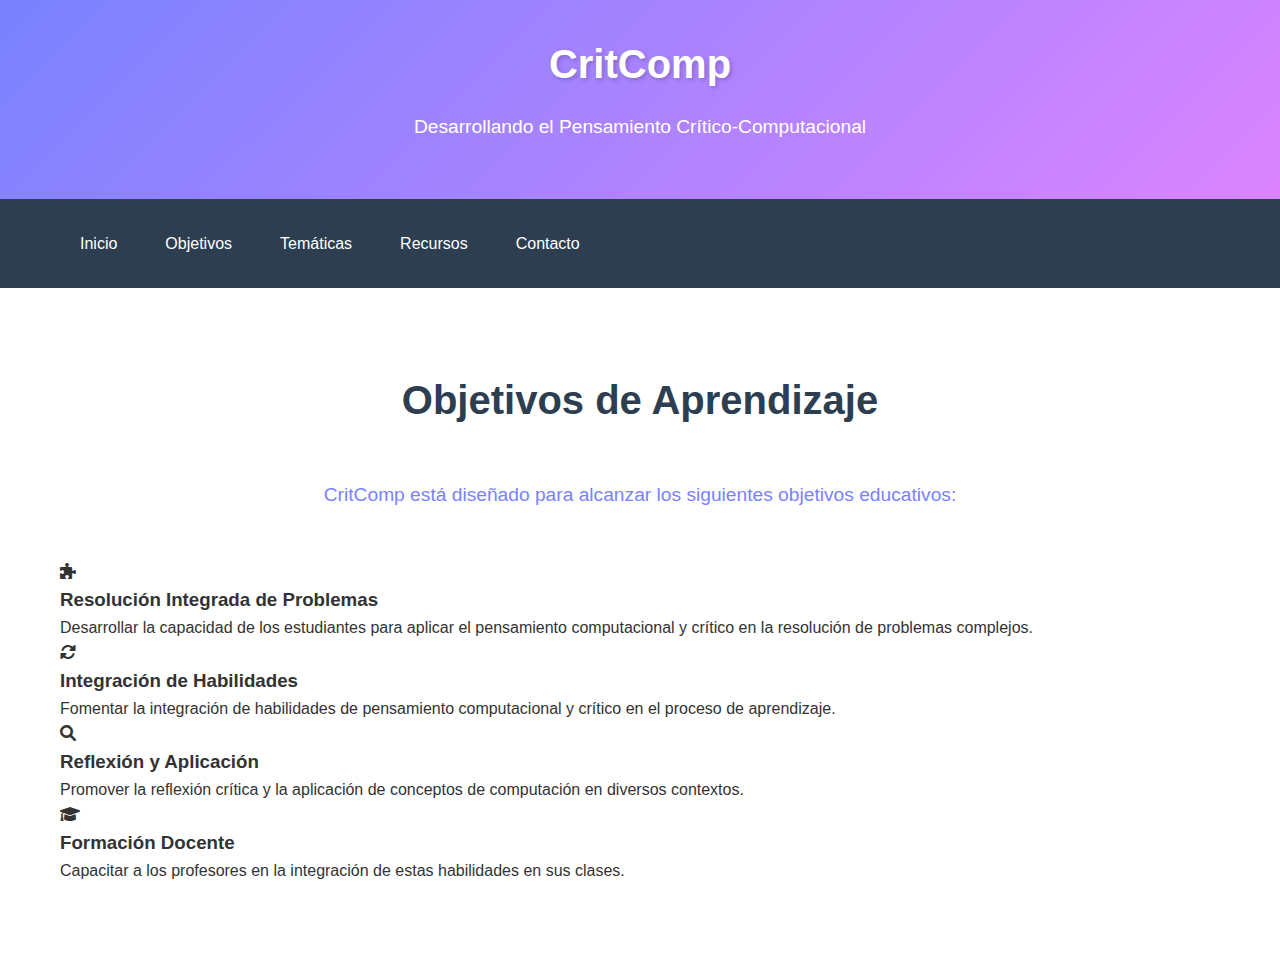
<file: objetivos.html>
<!DOCTYPE html>
<html lang="es">
<head>
    <head>
        <meta charset="UTF-8">
        <meta name="viewport" content="width=device-width, initial-scale=1.0">
        <title>Objetivos | CritComp</title>
        <link rel="stylesheet" href="https://cdnjs.cloudflare.com/ajax/libs/font-awesome/6.0.0-beta3/css/all.min.css">
        <link rel="stylesheet" href="styles.css">
    </head>
    
<body>
    <header>
        <div class="container">
            <div class="logo">CritComp</div>
            <div class="tagline">Desarrollando el Pensamiento Crítico-Computacional</div>
        </div>
    </header>

    <nav>
        <div class="container nav-container">
            <ul class="menu" id="mainMenu">
                <li><a href="index.html">Inicio</a></li>
                <li><a href="objetivos.html">Objetivos</a></li>
                <li><a href="tematicas.html">Temáticas</a></li>
                <li><a href="recursos.html">Recursos</a></li>
                <li><a href="contacto.html">Contacto</a></li>
            </ul>
            <div class="mobile-menu" id="mobileMenuBtn">
                <i class="fas fa-bars"></i>
            </div>
        </div>
    </nav>

    <section class="objetivos" id="objetivos">
        <div class="container">
            <h2 class="section-title">Objetivos de Aprendizaje</h2>
            <p class="section-subtitle">CritComp está diseñado para alcanzar los siguientes objetivos educativos:</p>

            <div class="objetivo-card">
                <div class="objetivo-icon">
                    <i class="fas fa-puzzle-piece"></i>
                </div>
                <div class="objetivo-content">
                    <h3>Resolución Integrada de Problemas</h3>
                    <p>Desarrollar la capacidad de los estudiantes para aplicar el pensamiento computacional y crítico en la resolución de problemas complejos.</p>
                </div>
            </div>

            <div class="objetivo-card">
                <div class="objetivo-icon">
                    <i class="fas fa-sync-alt"></i>
                </div>
                <div class="objetivo-content">
                    <h3>Integración de Habilidades</h3>
                    <p>Fomentar la integración de habilidades de pensamiento computacional y crítico en el proceso de aprendizaje.</p>
                </div>
            </div>

            <div class="objetivo-card">
                <div class="objetivo-icon">
                    <i class="fas fa-search"></i>
                </div>
                <div class="objetivo-content">
                    <h3>Reflexión y Aplicación</h3>
                    <p>Promover la reflexión crítica y la aplicación de conceptos de computación en diversos contextos.</p>
                </div>
            </div>

            <div class="objetivo-card">
                <div class="objetivo-icon">
                    <i class="fas fa-graduation-cap"></i>
                </div>
                <div class="objetivo-content">
                    <h3>Formación Docente</h3>
                    <p>Capacitar a los profesores en la integración de estas habilidades en sus clases.</p>
                </div>
            </div>
        </div>
    </section>

    <footer>
        </footer>

    <script>
        document.getElementById('mobileMenuBtn').addEventListener('click', function() {
            document.getElementById('mainMenu').classList.toggle('active');
        });
    </script>
</body>
</html>
</file>
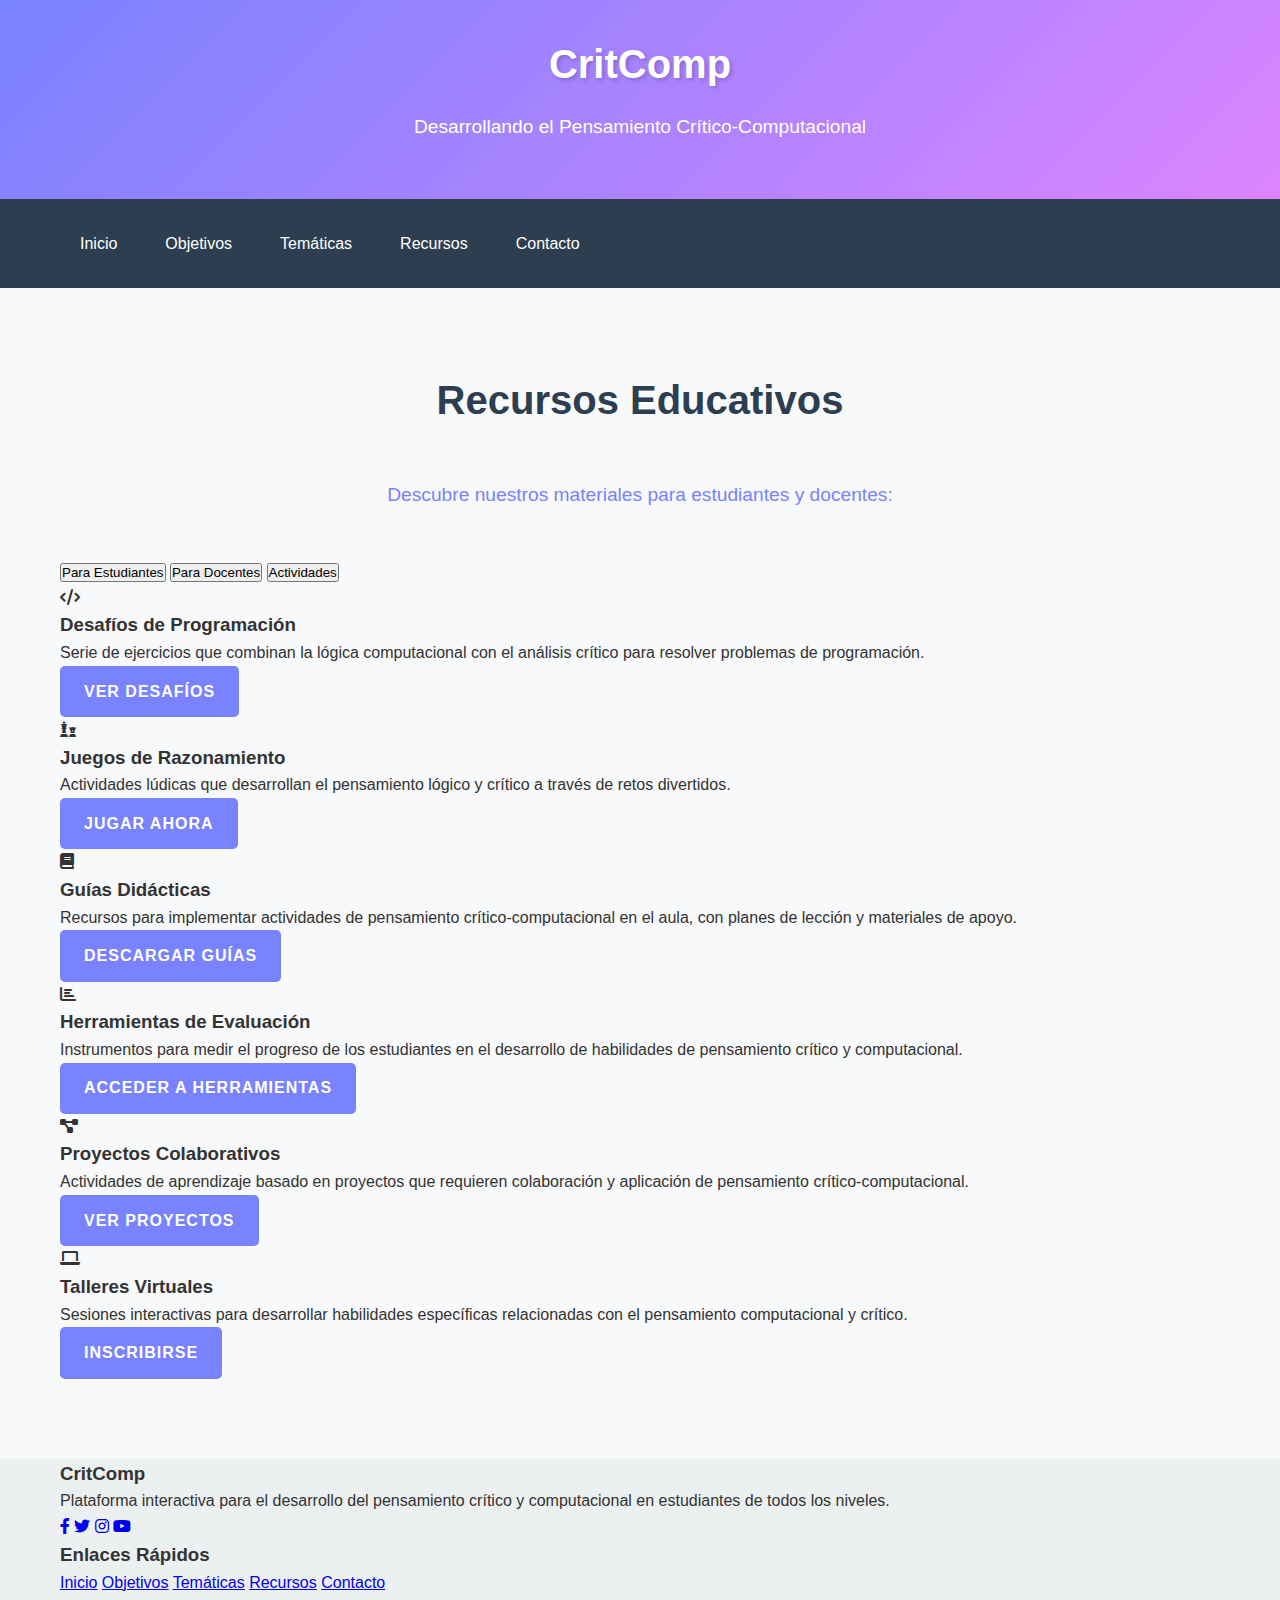
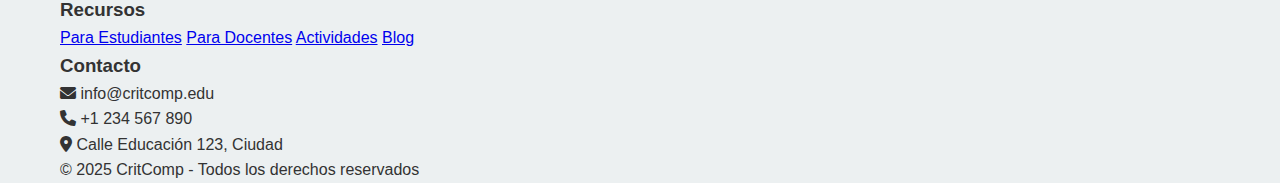
<file: recursos.html>
<!DOCTYPE html>
<html lang="es">
<head>
    <meta charset="UTF-8">
    <meta name="viewport" content="width=device-width, initial-scale=1.0">
    <title>Recursos | CritComp</title>
    <link rel="stylesheet" href="styles.css">
    <link rel="stylesheet" href="https://cdnjs.cloudflare.com/ajax/libs/font-awesome/6.0.0-beta3/css/all.min.css">
</head>
<body>
    <header>
        <div class="container">
            <div class="logo">CritComp</div>
            <div class="tagline">Desarrollando el Pensamiento Crítico-Computacional</div>
        </div>
    </header>
    <nav>
        <div class="container nav-container">
            <ul class="menu" id="mainMenu">
                <li><a href="index.html">Inicio</a></li>
                <li><a href="objetivos.html">Objetivos</a></li>
                <li><a href="tematicas.html">Temáticas</a></li>
                <li><a href="recursos.html">Recursos</a></li>
                <li><a href="contacto.html">Contacto</a></li>
            </ul>
            <div class="mobile-menu" id="mobileMenuBtn">
                <i class="fas fa-bars"></i>
            </div>
        </div>
    </nav>
    <main>
        <section class="recursos" id="recursos">
            <div class="container">
                <h2 class="section-title">Recursos Educativos</h2>
                <p class="section-subtitle">Descubre nuestros materiales para estudiantes y docentes:</p>
                <div class="tabs">
                    <button class="tab-btn active" data-tab="estudiantes">Para Estudiantes</button>
                    <button class="tab-btn" data-tab="docentes">Para Docentes</button>
                    <button class="tab-btn" data-tab="actividades">Actividades</button>
                </div>
                <div class="tab-content active" id="estudiantes">
                    <div class="recurso-card">
                        <div class="recurso-image">
                            <i class="fas fa-code"></i>
                        </div>
                        <div class="recurso-content">
                            <h3 class="recurso-title">Desafíos de Programación</h3>
                            <p>Serie de ejercicios que combinan la lógica computacional con el análisis crítico para resolver problemas de programación.</p>
                            <a href="#" class="btn btn-primary">Ver Desafíos</a>
                        </div>
                    </div>
                    <div class="recurso-card">
                        <div class="recurso-image">
                            <i class="fas fa-chess"></i>
                        </div>
                        <div class="recurso-content">
                            <h3 class="recurso-title">Juegos de Razonamiento</h3>
                            <p>Actividades lúdicas que desarrollan el pensamiento lógico y crítico a través de retos divertidos.</p>
                            <a href="#" class="btn btn-primary">Jugar Ahora</a>
                        </div>
                    </div>
                </div>
                <div class="tab-content" id="docentes">
                    <div class="recurso-card">
                        <div class="recurso-image">
                            <i class="fas fa-book"></i>
                        </div>
                        <div class="recurso-content">
                            <h3 class="recurso-title">Guías Didácticas</h3>
                            <p>Recursos para implementar actividades de pensamiento crítico-computacional en el aula, con planes de lección y materiales de apoyo.</p>
                            <a href="#" class="btn btn-primary">Descargar Guías</a>
                        </div>
                    </div>
                    <div class="recurso-card">
                        <div class="recurso-image">
                            <i class="fas fa-chart-bar"></i>
                        </div>
                        <div class="recurso-content">
                            <h3 class="recurso-title">Herramientas de Evaluación</h3>
                            <p>Instrumentos para medir el progreso de los estudiantes en el desarrollo de habilidades de pensamiento crítico y computacional.</p>
                            <a href="#" class="btn btn-primary">Acceder a Herramientas</a>
                        </div>
                    </div>
                </div>
                <div class="tab-content" id="actividades">
                    <div class="recurso-card">
                        <div class="recurso-image">
                            <i class="fas fa-project-diagram"></i>
                        </div>
                        <div class="recurso-content">
                            <h3 class="recurso-title">Proyectos Colaborativos</h3>
                            <p>Actividades de aprendizaje basado en proyectos que requieren colaboración y aplicación de pensamiento crítico-computacional.</p>
                            <a href="#" class="btn btn-primary">Ver Proyectos</a>
                        </div>
                    </div>
                    <div class="recurso-card">
                        <div class="recurso-image">
                            <i class="fas fa-laptop"></i>
                        </div>
                        <div class="recurso-content">
                            <h3 class="recurso-title">Talleres Virtuales</h3>
                            <p>Sesiones interactivas para desarrollar habilidades específicas relacionadas con el pensamiento computacional y crítico.</p>
                            <a href="#" class="btn btn-primary">Inscribirse</a>
                        </div>
                    </div>
                </div>
            </div>
        </section>
    </main>
    <footer id="contacto">
        <div class="container">
            <div class="footer-grid">
                <div class="footer-column">
                    <h3>CritComp</h3>
                    <p>Plataforma interactiva para el desarrollo del pensamiento crítico y computacional en estudiantes de todos los niveles.</p>
                    <div class="social-links">
                        <a href="#"><i class="fab fa-facebook-f"></i></a>
                        <a href="#"><i class="fab fa-twitter"></i></a>
                        <a href="#"><i class="fab fa-instagram"></i></a>
                        <a href="#"><i class="fab fa-youtube"></i></a>
                    </div>
                </div>
                <div class="footer-column">
                    <h3>Enlaces Rápidos</h3>
                    <a href="index.html">Inicio</a>
                    <a href="objetivos.html">Objetivos</a>
                    <a href="tematicas.html">Temáticas</a>
                    <a href="recursos.html">Recursos</a>
                    <a href="contacto.html">Contacto</a>
                </div>
                <div class="footer-column">
                    <h3>Recursos</h3>
                    <a href="#">Para Estudiantes</a>
                    <a href="#">Para Docentes</a>
                    <a href="#">Actividades</a>
                    <a href="#">Blog</a>
                </div>
                <div class="footer-column">
                    <h3>Contacto</h3>
                    <p><i class="fas fa-envelope"></i> info@critcomp.edu</p>
                    <p><i class="fas fa-phone"></i> +1 234 567 890</p>
                    <p><i class="fas fa-map-marker-alt"></i> Calle Educación 123, Ciudad</p>
                </div>
            </div>
            <div class="copyright">
                <p>&copy; 2025 CritComp - Todos los derechos reservados</p>
            </div>
        </div>
    </footer>
    <script>
        document.getElementById('mobileMenuBtn').addEventListener('click', function() {
            document.getElementById('mainMenu').classList.toggle('active');
        });
        document.querySelectorAll('.tab-btn').forEach(button => {
            button.addEventListener('click', function() {
                const tabId = this.getAttribute('data-tab');
                document.querySelectorAll('.tab-content').forEach(content => {
                    content.classList.remove('active');
                });
                document.getElementById(tabId).classList.add('active');
                document.querySelectorAll('.tab-btn').forEach(btn => {
                    btn.classList.remove('active');
                });
                this.classList.add('active');
            });
        });
    </script>
</body>
</html>
</file>
<file: styles.css>
:root {
    --primary-color: #7982ff;
    --secondary-color: #2ecc71;
    --accent-color: #dc84ff;
    --dark-color: #2c3e50;
    --light-color: #ecf0f1;
    --text-color: #333;
    --white: #ffffff;
}

* {
    margin: 0;
    padding: 0;
    box-sizing: border-box;
    font-family: 'Segoe UI', Tahoma, Geneva, Verdana, sans-serif;
}

body {
    background-color: var(--light-color);
    color: var(--text-color);
    line-height: 1.6;
}

.container {
    max-width: 1200px;
    margin: 0 auto;
    padding: 0 20px;
}

header {
    background: linear-gradient(135deg, var(--primary-color), var(--accent-color));
    color: var(--white);
    padding: 2rem 0;
    text-align: center;
    box-shadow: 0 2px 10px rgba(0, 0, 0, 0.1);
}

.logo {
    font-size: 2.5rem;
    font-weight: bold;
    margin-bottom: 1rem;
    text-shadow: 2px 2px 4px rgba(0, 0, 0, 0.2);
}

.tagline {
    font-size: 1.2rem;
    margin-bottom: 1.5rem;
}

nav {
    background-color: var(--dark-color);
    position: sticky;
    top: 0;
    z-index: 100;
}

.nav-container {
    display: flex;
    justify-content: space-between;
    align-items: center;
    padding: 1rem;
}

.menu {
    display: flex;
    list-style: none;
}

.menu li {
    position: relative;
}

.menu a {
    display: block;
    padding: 1rem 1.5rem;
    color: var(--white);
    text-decoration: none;
    transition: all 0.3s ease;
}

.menu a:hover {
    background-color: rgba(255, 255, 255, 0.1);
}

.mobile-menu {
    display: none;
    font-size: 1.5rem;
    cursor: pointer;
    color: var(--white);
    padding: 1rem;
}

.hero {
    background: url('/api/placeholder/1200/600') no-repeat center center/cover;
    height: 500px;
    color: var(--white);
    display: flex;
    align-items: center;
    text-align: center;
    position: relative;
}

.hero::after {
    content: "";
    position: absolute;
    top: 0;
    left: 0;
    width: 100%;
    height: 100%;
    background: rgba(0, 0, 0, 0.5);
    z-index: 1;
}

.hero-content {
    position: relative;
    z-index: 2;
    max-width: 800px;
    margin: 0 auto;
    padding: 2rem;
}

.hero h1 {
    font-size: 3rem;
    margin-bottom: 1rem;
}

.hero p {
    font-size: 1.2rem;
    margin-bottom: 2rem;
}

.btn {
    display: inline-block;
    background-color: var(--secondary-color);
    color: var(--white);
    padding: 0.8rem 1.5rem;
    text-decoration: none;
    border-radius: 5px;
    transition: all 0.3s ease;
    border: none;
    cursor: pointer;
    font-size: 1rem;
    font-weight: bold;
    text-transform: uppercase;
    letter-spacing: 1px;
}

.btn:hover {
    background-color: #27ae60;
    transform: translateY(-3px);
    box-shadow: 0 5px 15px rgba(0, 0, 0, 0.1);
}

.btn-primary {
    background-color: var(--primary-color);
}

.btn-primary:hover {
    background-color: #2980b9;
}

.btn-accent {
    background-color: var(--accent-color);
}

.btn-accent:hover {
    background-color: #bd22ff;
}

.features {
    padding: 5rem 0;
    background-color: var(--white);
}

.section-title {
    text-align: center;
    margin-bottom: 3rem;
    font-size: 2.5rem;
    color: var(--dark-color);
}

.section-subtitle {
    text-align: center;
    margin-bottom: 3rem;
    font-size: 1.2rem;
    color: var(--primary-color);
    max-width: 700px;
    margin-left: auto;
    margin-right: auto;
}

.features-grid {
    display: grid;
    grid-template-columns: repeat(auto-fit, minmax(300px, 1fr));
    gap: 2rem;
}

.feature-card {
    background-color: var(--white);
    border-radius: 10px;
    overflow: hidden;
    box-shadow: 0 5px 15px rgba(0, 0, 0, 0.1);
    transition: all 0.3s ease;
}

.feature-card:hover {
    transform: translateY(-10px);
    box-shadow: 0 15px 30px rgba(0, 0, 0, 0.2);
}

.tematicas {
    padding: 5rem 0;
    background-color: #f8f9fa;
}

.tematicas-container {
    display: flex;
    flex-wrap: wrap;
    justify-content: center;
    gap: 1rem;
    margin-top: 2rem;
}

.tematica-tag {
    background-color: var(--primary-color);
    color: var(--white);
    padding: 0.5rem 1rem;
    border-radius: 30px;
    display: inline-block;
    margin: 0.5rem;
    transition: all 0.3s ease;
    cursor: pointer;
}

.tematica-tag:hover {
    background-color: var(--accent-color);
    transform: scale(1.05);
}

/* Contact Form Styles (Agregado aquí) */
.contact-form {
    background-color: var(--white);
    padding: 2rem;
    border-radius: 10px;
    box-shadow: 0 5px 15px rgba(0, 0, 0, 0.1);
    max-width: 600px;
    margin: 2rem auto;
}

.contact-form h2 {
    font-size: 2rem;
    margin-bottom: 1.5rem;
    color: var(--dark-color);
    text-align: center;
}

.form-group {
    margin-bottom: 1.5rem;
}

.form-group label {
    display: block;
    font-size: 1rem;
    color: var(--text-color);
    margin-bottom: 0.5rem;
}

.form-group input,
.form-group textarea {
    width: 100%;
    padding: 0.75rem;
    border: 1px solid #ddd;
    border-radius: 5px;
    font-size: 1rem;
    color: var(--text-color);
    background-color: var(--light-color);
}

.form-group textarea {
    resize: vertical;
    height: 150px;
}

.form-group input:focus,
.form-group textarea:focus {
    outline: none;
    border-color: var(--primary-color);
    box-shadow: 0 0 5px rgba(var(--primary-color-rgb), 0.3);
}

.form-group .error {
    color: #e74c3c;
    font-size: 0.875rem;
    margin-top: 0.25rem;
}

.objetivos {
    padding: 5rem 0;
    background-color: var(--white);
}

.recursos {
    padding: 5rem 0;
    background-color: #f8f9fa;
}

.footer {
    background-color: var(--dark-color);
    color: var(--white);
    padding: 3rem 0;
}

.cta {
    padding: 5rem 0;
    background: linear-gradient(135deg, var(--accent-color), var(--primary-color));
    color: var(--white);
    text-align: center;
}

.footer {
    background-color: var(--dark-color);
    color: var(--white);
    padding: 3rem 0;
}
</file>
